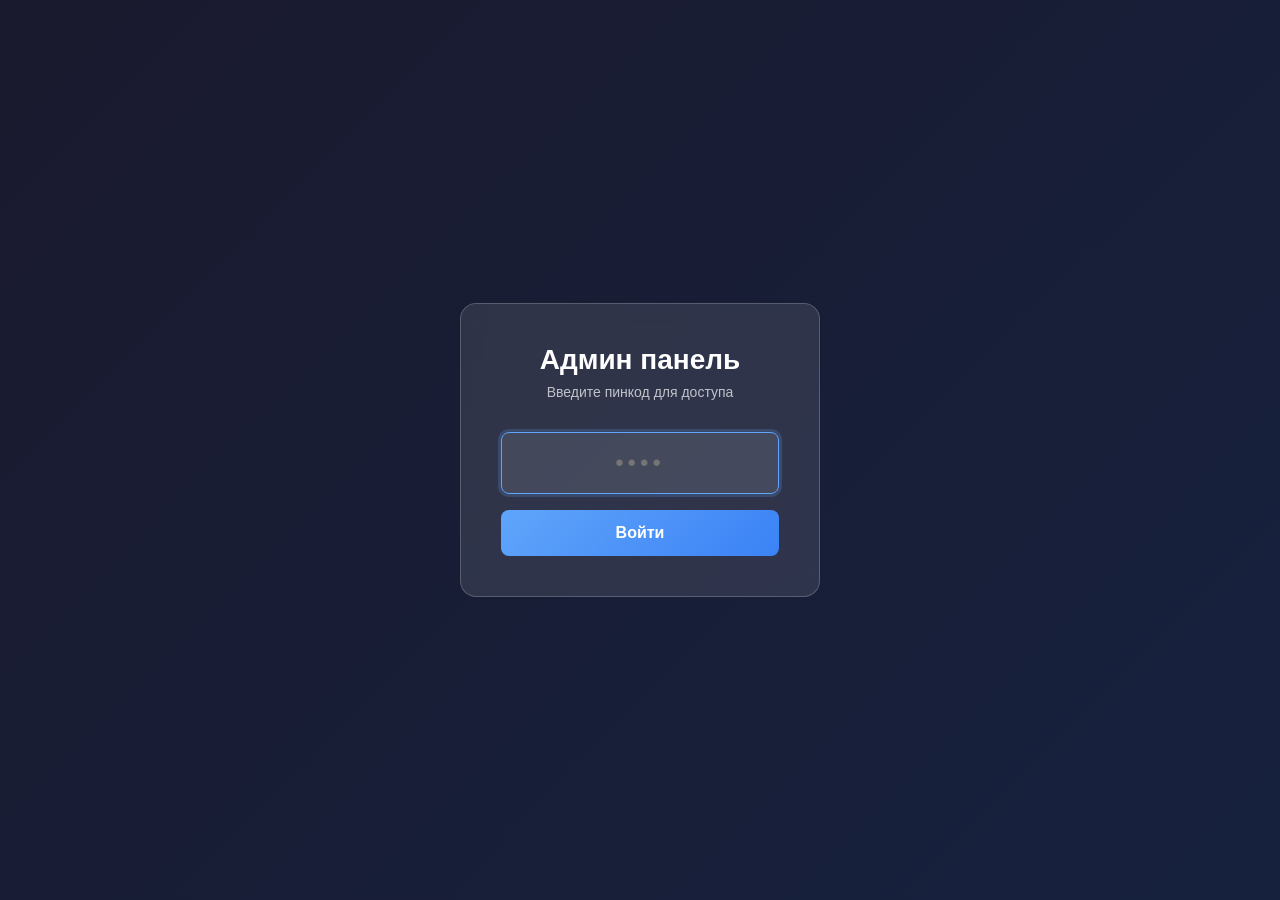
<file: templates/admin_pin.html>
<!DOCTYPE html>
<html lang="ru">
<head>
    <meta charset="UTF-8">
    <meta name="viewport" content="width=device-width, initial-scale=1.0">
    <title>Ввод пинкода - Админ панель</title>
    <link rel="stylesheet" href="/static/css/style.css">
    <link rel="icon" type="image/svg+xml" href="/static/favicon.svg">
</head>
<body>
    <div class="pin-container">
        <div class="pin-card">
            <h1>Админ панель</h1>
            <p class="pin-subtitle">Введите пинкод для доступа</p>
            
            <div class="pin-input-group">
                <input
                    type="password"
                    id="pinInput"
                    class="pin-input"
                    maxlength="16"
                    placeholder="••••"
                    autocomplete="off"
                >
                <button id="submitPin" class="btn-primary">Войти</button>
            </div>
            
            <div id="error" class="error-message"></div>
        </div>
    </div>

    <script>
        const pinInput = document.getElementById('pinInput');
        const submitBtn = document.getElementById('submitPin');
        const errorDiv = document.getElementById('error');

        function showError(message) {
            errorDiv.textContent = message;
            errorDiv.style.display = 'block';
            setTimeout(() => {
                errorDiv.style.display = 'none';
            }, 3000);
        }

        async function submitPin() {
            const pin = pinInput.value.trim();
            if (!pin) {
                showError('Введите пинкод');
                return;
            }

            submitBtn.disabled = true;
            submitBtn.textContent = 'Проверка...';

            try {
                const response = await fetch('/admin/pin', {
                    method: 'POST',
                    headers: {
                        'Content-Type': 'application/json'
                    },
                    body: JSON.stringify({ pin })
                });

                const data = await response.json();

                if (data.success) {
                    window.location.href = '/admin';
                } else {
                    showError(data.error || 'Неверный пинкод');
                    pinInput.value = '';
                    pinInput.focus();
                }
            } catch (e) {
                showError('Ошибка при проверке пинкода');
            } finally {
                submitBtn.disabled = false;
                submitBtn.textContent = 'Войти';
            }
        }

        submitBtn.addEventListener('click', submitPin);
        pinInput.addEventListener('keypress', (e) => {
            if (e.key === 'Enter') {
                submitPin();
            }
        });

        pinInput.focus();
    </script>

    <style>
        * {
            margin: 0;
            padding: 0;
            box-sizing: border-box;
        }

        body {
            font-family: -apple-system, BlinkMacSystemFont, 'Segoe UI', Roboto, sans-serif;
            background: linear-gradient(135deg, #1a1a2e 0%, #16213e 100%);
            color: #fff;
            min-height: 100vh;
            display: flex;
            align-items: center;
            justify-content: center;
        }

        .pin-container {
            width: 100%;
            max-width: 400px;
            padding: 20px;
        }

        .pin-card {
            background: rgba(255, 255, 255, 0.1);
            backdrop-filter: blur(10px);
            border: 1px solid rgba(255, 255, 255, 0.2);
            border-radius: 16px;
            padding: 40px;
            text-align: center;
        }

        .pin-card h1 {
            font-size: 28px;
            font-weight: 700;
            margin-bottom: 8px;
        }

        .pin-subtitle {
            color: rgba(255, 255, 255, 0.7);
            font-size: 14px;
            margin-bottom: 32px;
        }

        .pin-input-group {
            display: flex;
            flex-direction: column;
            gap: 16px;
        }

        .pin-input {
            width: 100%;
            padding: 16px;
            background: rgba(255, 255, 255, 0.1);
            border: 1px solid rgba(255, 255, 255, 0.2);
            border-radius: 8px;
            color: #fff;
            font-size: 24px;
            text-align: center;
            letter-spacing: 8px;
            outline: none;
            transition: all 0.3s;
        }

        .pin-input:focus {
            border-color: #60a5fa;
            box-shadow: 0 0 0 3px rgba(96, 165, 250, 0.2);
        }

        .pin-input::placeholder {
            letter-spacing: 4px;
        }

        .btn-primary {
            padding: 14px 24px;
            background: linear-gradient(135deg, #60a5fa 0%, #3b82f6 100%);
            border: none;
            color: #fff;
            border-radius: 8px;
            font-size: 16px;
            font-weight: 600;
            cursor: pointer;
            transition: all 0.3s;
        }

        .btn-primary:hover:not(:disabled) {
            transform: translateY(-2px);
            box-shadow: 0 8px 20px rgba(96, 165, 250, 0.3);
        }

        .btn-primary:disabled {
            opacity: 0.6;
            cursor: not-allowed;
        }

        .error-message {
            display: none;
            margin-top: 16px;
            padding: 12px;
            background: rgba(239, 68, 68, 0.2);
            border: 1px solid rgba(239, 68, 68, 0.3);
            border-radius: 8px;
            color: #fca5a5;
            font-size: 14px;
        }
    </style>
</body>
</html>
</file>
<file: static/css/style.css>
:root {
  --bg:          #181614;
  --bg2:         #1e1c1a;
  --bg3:         #252220;
  --bg4:         #2c2926;
  --bg5:         #333027;

  --border:      rgba(255,255,255,.08);
  --border2:     rgba(255,255,255,.12);

  --text:        #e2dcd6;
  --text2:       #9e968e;
  --text3:       #5c5650;

  --accent:      #c97a5a;
  --accent-h:    #b56949;
  --accent-dim:  rgba(201,122,90,.14);
  --accent-dim2: rgba(201,122,90,.07);

  --radius:      12px;
  --radius-lg:   14px;
  --radius-xl:   16px;
  --radius-pill: 999px;

  --shadow:      0 16px 44px rgba(0,0,0,.45);

  --glass-blur:      16px;
  --glass-blur-sm:   8px;
  --glass-border:    rgba(255,255,255,.08);
  --glass-specular:  linear-gradient(135deg, rgba(255,255,255,.1) 0%, transparent 50%);

  --c-glass: #bbbbbc;
  --c-light: #fff;
  --c-dark: #000;
  --c-content: #e1e1e1;
  --c-action: #c97a5a;
  --c-bg: #181614;
  --glass-reflex-dark: 2;
  --glass-reflex-light: 0.3;
  --saturation: 150%;

  --font:  'Inter', 'Geist', -apple-system, BlinkMacSystemFont, 'Segoe UI', Roboto, sans-serif;
  --font-serif: 'Source Serif 4', Georgia, 'Times New Roman', serif;
  --mono:  'JetBrains Mono', 'Fira Code', 'Cascadia Code', 'SF Mono', 'Courier New', monospace;
}

[data-theme="dim"] {
  --bg:          #141e2b;
  --bg2:         #192334;
  --bg3:         #1f2c3e;
  --bg4:         #263547;
  --bg5:         #2d3e52;
  --border:      #253042;
  --border2:     #2e3d54;
  --text:        #d5dbe2;
  --text2:       #7b8fa3;
  --text3:       #445566;
  --accent:      #f060a8;
  --accent-h:    #d44090;
  --accent-dim:  rgba(240,96,168,.14);
  --accent-dim2: rgba(240,96,168,.07);

  --c-glass: hsl(335 250% 74% / 1);
  --c-light: #99deff;
  --c-dark: #20001b;
  --c-content: #d5dbe2;
  --c-action: #f060a8;
  --c-bg: #141e2b;
  --glass-reflex-dark: 2;
  --glass-reflex-light: 0.7;
}


@keyframes fadeIn    { from { opacity: 0 }           to { opacity: 1 } }
@keyframes slideUp   { from { opacity: 0; transform: translateY(14px) } to { opacity: 1; transform: none } }
@keyframes slideDown { from { opacity: 0; transform: translateY(-10px) } to { opacity: 1; transform: none } }
@keyframes slideIn   { from { opacity: 0; transform: translateX(-10px) } to { opacity: 1; transform: none } }
@keyframes scaleIn   { from { opacity: 0; transform: scale(0.96) } to { opacity: 1; transform: scale(1) } }
@keyframes dropPop   { from { opacity: 0; transform: translateY(6px) scale(0.97) } to { opacity: 1; transform: none } }
@keyframes pulse     { 0%,100% { opacity: 1 } 50% { opacity: .5 } }
@keyframes spin      { to { transform: rotate(360deg) } }
@keyframes shimmer   { 0% { background-position: -200% 0 } 100% { background-position: 200% 0 } }
@keyframes bounce    { 0%,100% { transform: translateY(0) } 50% { transform: translateY(-5px) } }
@keyframes glow      { 0%,100% { box-shadow: 0 0 5px rgba(201,122,90,.3) } 50% { box-shadow: 0 0 18px rgba(201,122,90,.55) } }
@keyframes orbPulse  { 0%,100% { transform: scale(.7); opacity: .4 } 50% { transform: scale(1.15); opacity: 1 } }
@keyframes textFade  { 0%,100% { opacity: .5 } 50% { opacity: 1 } }
@keyframes cursorBlink { 0%,100% { opacity: 1 } 50% { opacity: 0 } }
@keyframes fadeInUp  { from { opacity: 0; transform: translateY(6px) } to { opacity: 1; transform: none } }
@keyframes brainPulse { 0%,100% { opacity: .6; transform: scale(1) } 50% { opacity: 1; transform: scale(1.12) } }
@keyframes progressSlide { 0%{background-position:-100% 0} 100%{background-position:200% 0} }


.drawer {
  position: fixed; inset: 0 auto 0 var(--nav-w);
  width: 256px;
  background: #1a1a1a;
  border-right: 1px solid var(--border);
  display: flex; flex-direction: column;
  z-index: 200;
  transform: translateX(-100%);
  transition: transform .2s cubic-bezier(.4,0,.2,1);
}
.drawer.open { transform: translateX(0); }

.drawer-head {
  display: grid;
  grid-template-columns: 1fr auto auto;
  align-items: center; gap: 6px;
  padding: 14px 12px 10px;
  border-bottom: 1px solid var(--border);
}
.drawer-title { font: 500 13px var(--font); color: var(--text2); }
.drawer-search {
  grid-column: 1 / -1;
  padding: 7px 10px;
  background: var(--bg3); border: 1px solid var(--border2);
  border-radius: 8px; color: var(--text);
  font: 12.5px var(--font); outline: none; resize: none;
  transition: border-color .15s;
}
.drawer-search::placeholder { color: var(--text3); }
.drawer-search:focus { border-color: var(--accent); }
.drawer-close {
  grid-row: 1; grid-column: 3;
  background: none; border: none;
  color: var(--text3); cursor: pointer;
  border-radius: 6px; padding: 4px;
  display: flex; align-items: center;
  transition: color .12s, background .12s;
}
.drawer-close:hover { color: var(--text); background: var(--bg4); }

.chats-list {
  flex: 1; overflow-y: auto; padding: 6px;
  scrollbar-width: thin; scrollbar-color: rgba(255,255,255,.06) transparent;
}
.chats-list::-webkit-scrollbar { width: 3px; }
.chats-list::-webkit-scrollbar-thumb { background: rgba(255,255,255,.07); border-radius: 3px; }

.group-lbl {
  font: 500 10px var(--font);
  color: var(--text3); text-transform: uppercase; letter-spacing: .6px;
  padding: 10px 7px 3px;
}

.ci {
  display: flex; align-items: center; gap: 7px;
  padding: 7px 8px; border-radius: 8px;
  cursor: pointer; color: var(--text2);
  transition: background .15s, color .15s, transform .15s;
  position: relative;
}
.ci:hover { background: var(--bg4); color: var(--text); transform: translateX(2px); }
.ci.active {
  background: var(--bg3); color: var(--text);
}
.ci-ico    { flex-shrink: 0; opacity: .4; }
.ci-link   { flex: 1; text-decoration: none; color: inherit; display: block; cursor: pointer; }
.ci-name   { font-size: 12.5px; white-space: nowrap; overflow: hidden; text-overflow: ellipsis; display: block; }
.ci-dots {
  opacity: 0; background: none; border: none;
  color: var(--text3); cursor: pointer;
  padding: 2px 3px; border-radius: 5px; flex-shrink: 0;
  display: flex; align-items: center;
  transition: opacity .1s, color .1s;
}
.ci:hover .ci-dots { opacity: 1; }
.ci-dots:hover { color: var(--text); background: var(--bg4); }


.main {
  display: flex; flex-direction: column;
  transition: left .2s cubic-bezier(.4,0,.2,1);
  overflow: hidden;
  position: relative;
}
.main.shifted { margin-left: calc(var(--nav-w) + 256px); }


.welcome {
  display: none; flex-direction: column; align-items: center; justify-content: flex-end;
  flex: 1;
  padding: 40px 20px 40px;
  min-height: 100%;
  position: relative;
}


.input-card {
  position: relative; isolation: isolate;
  border-radius: var(--radius-xl);
  background: rgba(255,255,255,.055);
  border: 1px solid rgba(255,255,255,.10);
  backdrop-filter: blur(20px) saturate(140%);
  -webkit-backdrop-filter: blur(20px) saturate(140%);
  box-shadow: 0 4px 24px rgba(0,0,0,.25), inset 0 1px 0 rgba(255,255,255,.08);
  transition: box-shadow .2s, border-color .2s;
  overflow: hidden;
}
.input-card::before {
  content: ''; position: absolute; inset: 0;
  background: var(--glass-specular);
  border-radius: inherit; pointer-events: none; z-index: 0;
}
.input-card > * { position: relative; z-index: 1; }
.input-card:focus-within {
  border-color: rgba(255,255,255,.18);
  box-shadow: 0 6px 28px rgba(0,0,0,.3), 0 0 0 1px rgba(201,122,90,.2), inset 0 1px 0 rgba(255,255,255,.10);
}

[data-theme="light"] .input-card {
  background: rgba(255,255,255,.55);
  border-color: rgba(255,255,255,.8);
  box-shadow: 0 4px 20px rgba(0,0,0,.09), inset 0 1px 0 rgba(255,255,255,.9);
}
[data-theme="light"] .input-card:focus-within {
  box-shadow: 0 6px 28px rgba(0,0,0,.10), 0 0 0 1.5px rgba(201,122,90,.22), inset 0 1px 0 rgba(255,255,255,.95);
}


.bottom-bar {
  display: none;
  position: sticky;
  bottom: 0;
  width: 100%;
  padding: 8px 20px 16px;
  flex-shrink: 0;
  background: #1a1a1a;
  z-index: 10;
}
.bottom-bar .input-card { max-width: 720px; margin: 0 auto; }
.disclaimer { text-align: center; font-size: 11px; color: var(--text3); margin-top: 6px; }
.disclaimer strong { color: var(--accent); font-weight: 500; }

.code-wrap { margin: 10px 0; border-radius: var(--radius); overflow: hidden; border: 1px solid #2d2d2d; max-width: 100%; width: 100%; height: auto; min-height: auto; transition: height 0.15s ease; }
.code-bar { display: flex; align-items: center; justify-content: space-between; padding: 7px 12px; background: #1e2127; }
.code-lang { font: 11px var(--mono); color: #e5c07b; }
.copy-btn {
  display: flex; align-items: center; gap: 4px;
  padding: 3px 8px; border: none; border-radius: 5px;
  background: rgba(255,255,255,.07); color: #6b7280;
  font: 11px var(--font); cursor: pointer;
  transition: background .1s, color .1s;
}
.copy-btn:hover  { background: rgba(255,255,255,.13); color: #e0e0e0; }
.copy-btn.copied { color: #98c379; }
.code-wrap pre { margin: 0 !important; border-radius: 0 !important; width: 100%; max-width: 100%; overflow-x: auto; white-space: pre; height: auto; min-height: auto; max-height: none; transition: height 0.15s ease; }
.code-wrap pre::-webkit-scrollbar { height: 6px; }
.code-wrap pre::-webkit-scrollbar-track { background: #1e2127; }
.code-wrap pre::-webkit-scrollbar-thumb { background: #4a4a4a; border-radius: 3px; }
.code-wrap pre::-webkit-scrollbar-thumb:hover { background: #5a5a5a; }
.code-wrap pre code { font-size: 13px !important; line-height: 1.6 !important; width: 100%; max-width: 100%; overflow-x: auto; white-space: pre; display: block; height: auto; min-height: auto; }
.code-body { display: flex; flex-direction: column; height: auto; min-height: auto; white-space: pre; }
.code-body > span { display: block; line-height: 1.65; white-space: pre; }

.thinking-anim {
  display: flex; align-items: center; gap: 10px;
  padding: 2px 0; animation: fadeInUp .3s ease both;
}
.thinking-orbs { display: flex; align-items: center; gap: 5px; }
.orb {
  display: block; width: 7px; height: 7px;
  border-radius: 50%; background: var(--accent);
  animation: orbPulse 1.5s ease-in-out infinite;
}
.orb:nth-child(1) { animation-delay: 0s; }
.orb:nth-child(2) { animation-delay: .2s; background: rgba(201,122,90,.65); }
.orb:nth-child(3) { animation-delay: .4s; background: rgba(201,122,90,.35); }
.thinking-label { font-size: 13px; color: var(--text3); animation: textFade 1.8s ease-in-out infinite; }

.stream-cursor {
  display: inline-block; width: 2px; height: 1.1em;
  background: var(--accent); margin-left: 2px;
  vertical-align: text-bottom; border-radius: 1px;
  animation: cursorBlink .55s step-end infinite; flex-shrink: 0;
}

.thinking { display: flex; align-items: center; gap: 8px; color: var(--text3); font-size: 13px; margin-top: 4px; }
.dots { display: flex; gap: 4px; align-items: center; }
.dots span { width: 6px; height: 6px; background: var(--accent); border-radius: 50%; animation: orbPulse 1.3s ease-in-out infinite; }
.dots span:nth-child(2) { animation-delay: .2s; }
.dots span:nth-child(3) { animation-delay: .4s; }

.reasoning-section {
  margin-bottom: 14px;
}
.reasoning-header { display: flex; align-items: center; gap: 8px; padding: 9px 12px; user-select: none; }
.reasoning-brain-icon { width: 16px; height: 16px; color: #3b82f6; flex-shrink: 0; }
.reasoning-brain-icon.pulse { animation: brainPulse 1.5s ease-in-out infinite; }
.reasoning-label { font-size: 12.5px; font-weight: 500; color: #3b82f6; flex: 1; }
.reasoning-section[data-finalized="1"] .reasoning-header { cursor: pointer; }
.reasoning-section[data-finalized="1"] .reasoning-label { color: var(--text3); }
.reasoning-body { padding: 0 12px 12px; }


.ctx {
  display: none; position: fixed;
  background: var(--bg2); border: 1px solid var(--border2);
  border-radius: var(--radius); box-shadow: var(--shadow);
  z-index: 500; min-width: 158px; overflow: hidden;
  backdrop-filter: blur(var(--glass-blur)) saturate(150%);
  -webkit-backdrop-filter: blur(var(--glass-blur)) saturate(150%);
}
.ctx.open { display: block; animation: scaleIn .15s ease; }
.ctx button {
  display: flex; align-items: center; gap: 8px;
  width: 100%; padding: 9px 13px;
  background: none; border: none; cursor: pointer;
  font: 13px var(--font); color: var(--text); text-align: left;
  transition: background .1s;
}
.ctx button:hover { background: var(--bg4); }
.ctx button.d { color: #f87171; }
.ctx button.d:hover { background: rgba(248,113,113,.08); }


.modal-bg {
  display: none; position: fixed; inset: 0;
  background: rgba(0,0,0,.55); z-index: 1000;
  align-items: center; justify-content: center;
  backdrop-filter: blur(6px); -webkit-backdrop-filter: blur(6px);
}
.modal-bg.open { display: flex; animation: fadeIn .2s ease; }
.modal-bg.open .modal { animation: scaleIn .2s ease; }

.modal {
  background: var(--bg2); border: 1px solid var(--border2);
  border-radius: var(--radius-lg);
  width: 470px; max-width: 92vw; max-height: 86vh;
  display: flex; flex-direction: column;
  box-shadow: var(--shadow); overflow: hidden;
  backdrop-filter: blur(var(--glass-blur)) saturate(140%);
  -webkit-backdrop-filter: blur(var(--glass-blur)) saturate(140%);
}
.modal-head {
  display: flex; align-items: center; justify-content: space-between;
  padding: 17px 20px; border-bottom: 1px solid var(--border);
  font: 500 15px var(--font); color: var(--text); flex-shrink: 0;
}
.modal-close {
  background: none; border: none; color: var(--text3);
  cursor: pointer; border-radius: 7px; padding: 4px;
  display: flex; align-items: center;
  transition: color .1s, background .1s;
}
.modal-close:hover { color: var(--text); background: var(--bg4); }
.modal-body { flex: 1; overflow-y: auto; padding: 18px 20px; }
.modal-foot { padding: 12px 20px; border-top: 1px solid var(--border); display: flex; justify-content: flex-end; gap: 8px; }
.modal-desc { font-size: 13px; color: var(--text2); margin-bottom: 14px; }

.mblock { margin-bottom: 22px; }
.mlabel { font: 500 10.5px var(--font); text-transform: uppercase; letter-spacing: .55px; color: var(--text3); margin-bottom: 10px; }
.mrow { margin-bottom: 10px; }
.mrow label { display: block; font-size: 12px; color: var(--text2); margin-bottom: 5px; }
.mrow input, .msel {
  width: 100%; padding: 8px 11px;
  background: var(--bg3); border: 1px solid var(--border2);
  border-radius: var(--radius); color: var(--text);
  font: 13px var(--font); outline: none;
  transition: border-color .15s;
}
.mrow input:focus, .msel:focus { border-color: var(--accent); }
.msel { cursor: pointer; }
.mbtn {
  padding: 8px 18px; border-radius: var(--radius);
  font: 500 13px var(--font); cursor: pointer;
  transition: all .15s;
}
.mbtn-pri { background: var(--accent); color: #fff; border: none; }
.mbtn-pri:hover { background: var(--accent-h); }
.mbtn-sec { background: none; border: 1px solid var(--border2); color: var(--text2); }
.mbtn-sec:hover { background: var(--bg4); color: var(--text); }
.mbtn-del { background: none; border: 1px solid #f87171; color: #f87171; }
.mbtn-del:hover { background: rgba(248,113,113,.10); }


.model-pick { position: relative; z-index: 150; }
.model-pick-btn {
  display: flex; align-items: center; gap: 4px;
  padding: 5px 10px;
  border: none; background: none;
  color: var(--text2); font: 12.5px var(--font);
  cursor: pointer; border-radius: var(--radius-pill);
  transition: background .12s, color .12s;
}
.model-pick-btn:hover { background: var(--bg4); color: var(--text); }

.model-drop {
  display: none; position: fixed;
  min-width: 210px;
  background: var(--bg2); border: 1px solid var(--border2);
  border-radius: var(--radius-lg);
  box-shadow: 0 8px 32px rgba(0,0,0,.45);
  z-index: 9999; overflow: hidden; padding: 4px;
  backdrop-filter: blur(var(--glass-blur)) saturate(160%);
  -webkit-backdrop-filter: blur(var(--glass-blur)) saturate(160%);
}
.model-drop.open { display: block; animation: dropPop .15s ease both; }

.model-drop-item {
  display: flex; align-items: center; justify-content: space-between;
  width: 100%; padding: 10px 14px;
  background: none; border: none; cursor: pointer;
  font-family: var(--font); text-align: left;
  transition: background .12s, padding-left .12s;
  border-radius: 7px;
}
.model-drop-item:hover { background: var(--bg4); padding-left: 18px; }
.model-drop-item.active { background: var(--accent-dim2); border-left: 3px solid var(--accent); }
.mdi-n   { font: 500 13px var(--font); color: var(--text); }
.mdi-tag {
  font-size: 10.5px; color: var(--accent);
  background: var(--accent-dim2); border: 1px solid var(--accent-dim);
  padding: 1px 7px; border-radius: var(--radius-pill);
}


.search-badge {
  display: inline-flex; align-items: center; gap: 6px;
  padding: 6px 12px; margin-bottom: 8px;
  background: var(--accent-dim); border: 1px solid var(--accent);
  border-radius: var(--radius-pill); color: var(--accent);
  font-size: 12px; font-weight: 500; transition: opacity .3s;
}
.search-badge svg { animation: pulse 1.5s ease-in-out infinite; }


.modal-overlay {
  display: none;
  position: fixed; inset: 0;
  background: rgba(0,0,0,.62);
  backdrop-filter: blur(8px); -webkit-backdrop-filter: blur(8px);
  z-index: 2000;
  align-items: center; justify-content: center;
  padding: 20px;
}
.modal-overlay.open { display: flex; }
@keyframes modalIn { from { opacity:0; transform: scale(.93) translateY(14px) } to { opacity:1; transform: scale(1) translateY(0) } }
.modal-overlay.open .settings-modal,
.modal-overlay.open .modal-std { animation: modalIn .2s cubic-bezier(.34,1.3,.64,1) both; }

.settings-nav {
  width: 180px; min-width: 180px; flex-shrink: 0;
  background: var(--bg);
  border-right: 1px solid var(--border);
  padding: 14px 8px;
  display: flex; flex-direction: column; gap: 2px;
  overflow-y: auto;
}

.settings-nav-btn {
  display: flex; align-items: center; gap: 10px;
  width: 100%; padding: 9px 11px;
  background: transparent; border: none;
  border-radius: 8px;
  color: var(--text2);
  font: 13.5px var(--font);
  cursor: pointer; text-align: left; white-space: nowrap;
  transition: background .15s, color .15s;
  position: relative;
}
.settings-nav-btn:hover { background: var(--bg3); color: var(--text); }
.settings-nav-btn.active {
  background: var(--bg3); color: var(--text); font-weight: 500;
  box-shadow: inset 2px 0 0 var(--accent);
}
.settings-nav-btn svg { flex-shrink: 0; opacity: .65; }
.settings-nav-btn.active svg { opacity: 1; color: var(--accent); }
.settings-nav-btn:hover svg { opacity: .9; }

.settings-content {
  flex: 1; overflow-y: scroll;
  padding: 24px 28px;
  display: flex; flex-direction: column; gap: 0;
  background: var(--bg2);
  min-height: 0;
  max-height: 100%;
  scrollbar-width: thin;
  scrollbar-color: var(--bg4) var(--bg3);
}
.settings-content::-webkit-scrollbar { width: 16px; }
.settings-content::-webkit-scrollbar-track { background: var(--bg3); border-radius: 8px; }
.settings-content::-webkit-scrollbar-thumb { background: var(--bg4); border-radius: 8px; border: 2px solid var(--bg3); }
.settings-content::-webkit-scrollbar-thumb:hover { background: var(--accent); }

.settings-section-title {
  font-size: 18px; font-weight: 600;
  color: var(--text); letter-spacing: -.3px;
  margin-bottom: 20px;
}

.settings-input {
  background: var(--bg3);
  border: 1px solid var(--border);
  border-radius: 8px;
  padding: 8px 12px;
  color: var(--text); font: 13.5px var(--font);
  outline: none; width: 200px;
  transition: border-color .15s, box-shadow .15s;
}
.settings-input:focus {
  border-color: var(--accent);
  box-shadow: 0 0 0 3px var(--accent-dim);
}
.settings-input::placeholder { color: var(--text3); }
.settings-input[readonly] { opacity: .65; cursor: default; }

.settings-select {
  background: var(--bg3) !important;
  border: 1px solid var(--border) !important;
  border-radius: 10px !important;
  padding: 10px 14px !important;
  color: var(--text) !important;
  font: 14px var(--font) !important;
  outline: none !important;
  width: 100% !important;
  cursor: pointer !important;
  transition: all .2s ease !important;
  appearance: none !important;
  background-image: url("data:image/svg+xml,%3Csvg width='12' height='12' viewBox='0 0 24 24' fill='none' stroke='currentColor' stroke-width='2'%3E%3Cpolyline points='6 9 12 15 18 9'/%3E%3C/svg%3E") !important;
  background-repeat: no-repeat !important;
  background-position: right 14px center !important;
  padding-right: 36px !important;
  box-shadow: 0 1px 3px rgba(0,0,0,.1) !important;
}
.settings-select:hover {
  border-color: var(--border2) !important;
  background: var(--bg4) !important;
  box-shadow: 0 2px 6px rgba(0,0,0,.15) !important;
  transform: translateY(-1px) !important;
}
.settings-select:focus {
  border-color: var(--accent) !important;
  box-shadow: 0 0 0 3px var(--accent-dim) !important;
}

.custom-select { position: relative; min-width: 170px; user-select: none; }
.custom-select-btn {
  display: flex; align-items: center; justify-content: space-between; gap: 8px;
  padding: 10px 14px;
  background: var(--bg3); border: 1px solid var(--border);
  border-radius: 10px; color: var(--text);
  font: 14px var(--font); cursor: pointer;
  transition: all .2s ease; white-space: nowrap; width: 100%;
  box-shadow: 0 1px 3px rgba(0,0,0,.1);
}
.custom-select-btn:hover {
  border-color: var(--border2);
  background: var(--bg4);
  box-shadow: 0 2px 6px rgba(0,0,0,.15);
  transform: translateY(-1px);
}
.custom-select-btn.open {
  border-color: var(--accent);
  background: var(--bg3);
  box-shadow: 0 0 0 3px var(--accent-dim);
}
.custom-select-btn svg {
  flex-shrink: 0;
  color: var(--text3);
  transition: transform .2s ease;
  width: 14px;
  height: 14px;
}
.custom-select-btn.open svg { transform: rotate(180deg); }
.custom-select-drop {
  display: none;
  position: absolute;
  top: calc(100% + 8px);
  right: 0;
  min-width: 100%;
  background: var(--bg2);
  border: 1px solid var(--border2);
  border-radius: 12px;
  box-shadow: 0 12px 40px rgba(0,0,0,.5);
  z-index: 600;
  padding: 6px;
  animation: dropPop .2s cubic-bezier(.16,1,.3,1) both;
  backdrop-filter: blur(20px) saturate(180%);
  -webkit-backdrop-filter: blur(20px) saturate(180%);
}
.custom-select-drop.open { display: block; }
.custom-select-option {
  display: flex;
  align-items: center;
  justify-content: space-between;
  padding: 10px 12px;
  border-radius: 8px;
  cursor: pointer;
  font: 14px var(--font);
  color: var(--text2);
  transition: all .15s ease;
  gap: 8px;
}
.custom-select-option:hover {
  background: var(--bg3);
  color: var(--text);
  transform: translateX(2px);
}
.custom-select-option.selected {
  color: var(--text);
  background: var(--accent-dim);
  font-weight: 500;
}
.custom-select-option .check {
  color: var(--accent);
  flex-shrink: 0;
  width: 16px;
  height: 16px;
}

.toggle-wrap { display: flex; align-items: center; cursor: pointer; }
.toggle-wrap input { display: none; }
.toggle {
  width: 42px; height: 24px; background: var(--bg4);
  border-radius: 99px; position: relative;
  border: 1px solid var(--border2);
  transition: background .2s, border-color .2s;
}
.toggle::after {
  content: ''; position: absolute;
  top: 3px; left: 3px; width: 16px; height: 16px;
  background: var(--text3); border-radius: 50%;
  transition: transform .2s, background .2s, opacity .2s;
  box-shadow: 0 1px 4px rgba(0,0,0,.3);
}
.toggle-wrap input:checked + .toggle { background: var(--accent); border-color: var(--accent-h); }
.toggle-wrap input:checked + .toggle::after { transform: translateX(18px); background: #fff; opacity: 1; }

.profile-card {
  display: flex; align-items: center; gap: 14px;
  padding: 16px; background: var(--bg3);
  border: 1px solid var(--border); border-radius: 12px;
  margin-bottom: 20px;
}
.profile-avatar-lg {
  width: 52px; height: 52px; border-radius: 50%;
  background: var(--accent-dim); border: 2px solid var(--accent);
  color: var(--accent); font: 700 20px var(--font);
  display: flex; align-items: center; justify-content: center;
  text-transform: uppercase; flex-shrink: 0;
}
.profile-name  { font: 600 16px var(--font); color: var(--text); }
.profile-email { font-size: 13px; color: var(--text3); margin-top: 2px; }

.theme-selector { display: flex; gap: 14px; flex-wrap: wrap; }
.theme-option {
  display: flex; flex-direction: column; align-items: center; gap: 8px;
  padding: 12px; background: transparent;
  border: 2px solid transparent; border-radius: 10px;
  cursor: pointer; transition: all .15s;
}
.theme-option:hover { background: var(--bg3); }
.theme-option.active { border-color: var(--accent); }
.theme-option span { font-size: 12px; color: var(--text2); transition: color .15s; }
.theme-option.active span { color: var(--accent); }
.theme-preview {
  width: 80px; height: 56px; border-radius: 8px;
  position: relative; overflow: hidden; border: 1px solid var(--border);
}
.tp-header  { position: absolute; top: 0; left: 0; right: 0; height: 12px; }
.tp-sidebar { position: absolute; top: 12px; left: 0; width: 20px; bottom: 0; }
.tp-main    { position: absolute; top: 12px; left: 20px; right: 0; bottom: 0; }
.theme-dark   { background: #1a1a1a; }
.theme-dark   .tp-header  { background: #252525; }
.theme-dark   .tp-sidebar { background: #202020; }
.theme-dark   .tp-main    { background: #1a1a1a; }
.theme-light  { background: #f9f9f9; }
.theme-light  .tp-header  { background: #fff; }
.theme-light  .tp-sidebar { background: #f0f0f0; }
.theme-light  .tp-main    { background: #f9f9f9; }
.theme-system { background: linear-gradient(135deg, #1a1a1a 50%, #f9f9f9 50%); }
.theme-system .tp-header  { background: linear-gradient(135deg, #252525 50%, #fff 50%); }
.theme-system .tp-sidebar { background: linear-gradient(135deg, #202020 50%, #f0f0f0 50%); }
.theme-system .tp-main    { background: linear-gradient(135deg, #1a1a1a 50%, #f9f9f9 50%); }

.settings-card {
  background: var(--bg3);
  border: 1px solid var(--border);
  border-radius: 12px;
  padding: 18px; margin-bottom: 12px;
  transition: border-color .15s;
}
.settings-card:hover { border-color: var(--border2); }
.settings-card label {
  display: block; font: 500 13px var(--font);
  color: var(--text2); margin-bottom: 8px;
  text-transform: uppercase; letter-spacing: .04em; font-size: 11.5px;
}
.settings-group { display: flex; flex-direction: column; gap: 6px; }

.sub-hero {
  background: linear-gradient(135deg, rgba(59,130,246,.1), rgba(59,130,246,.04));
  border: 1px solid rgba(59,130,246,.25); border-radius: 12px;
  padding: 20px; margin-bottom: 16px;
  display: flex; align-items: center; gap: 16px;
}
.sub-hero-icon {
  width: 44px; height: 44px; flex-shrink: 0;
  background: rgba(59,130,246,.15); border-radius: 10px;
  display: flex; align-items: center; justify-content: center; color: #3b82f6;
}
.sub-hero-text h3 { font: 600 15px var(--font); color: var(--text); margin-bottom: 4px; }
.sub-hero-text p  { font-size: 13px; color: var(--text3); line-height: 1.5; margin: 0; }
.sub-active-badge {
  display: inline-flex; align-items: center; gap: 6px;
  background: rgba(74,222,128,.1); border: 1px solid rgba(74,222,128,.25);
  color: #4ade80; font: 600 12px var(--font);
  padding: 3px 10px; border-radius: 99px; margin-bottom: 6px;
}
.sub-expires { font-size: 12px; color: var(--text3); }
.sub-features { display: flex; flex-direction: column; gap: 8px; margin-bottom: 20px; }
.sub-feature { display: flex; align-items: center; gap: 10px; font-size: 13.5px; color: var(--text2); }
.sub-feature svg { color: #4ade80; flex-shrink: 0; }
.sub-feature.locked { color: var(--text3); }
.sub-feature.locked svg { color: var(--text3); }

.sub-streak-block { margin: -4px 0 16px; padding: 0 2px; }
.sub-streak-bar { height: 6px; background: var(--bg4); border-radius: 4px; overflow: hidden; margin-bottom: 5px; }
.sub-streak-fill { height: 100%; background: linear-gradient(90deg, #3b82f6, #60a5fa); border-radius: 4px; transition: width .6s ease; }
.sub-streak-labels { display: flex; justify-content: space-between; }

.sub-usage {
  background: var(--bg3); border-radius: 10px;
  padding: 14px 16px; margin-bottom: 20px;
}
.sub-usage-row { display: flex; align-items: center; justify-content: space-between; margin-bottom: 8px; }
.sub-usage-label { font-size: 13px; color: var(--text2); }
.sub-usage-val   { font: 600 13px var(--font); color: var(--text); }
.sub-progress { height: 5px; background: var(--bg4); border-radius: 99px; overflow: hidden; }
.sub-progress-bar { height: 100%; border-radius: 99px; transition: width .4s ease; background: var(--accent); }
.sub-progress-bar.warn   { background: #f59e0b; }
.sub-progress-bar.danger { background: #ef4444; }

.sub-buy-btn {
  width: 100%; padding: 13px;
  background: linear-gradient(135deg, #3b82f6, #1d4ed8);
  color: #fff; border: none; border-radius: 10px;
  font: 600 14px var(--font); cursor: pointer;
  transition: all .2s; box-shadow: 0 4px 18px rgba(59,130,246,.3);
  letter-spacing: .1px;
}
.sub-buy-btn:hover { opacity: .9; transform: translateY(-1px); box-shadow: 0 7px 24px rgba(59,130,246,.42); }
.sub-buy-btn:disabled { opacity: .5; cursor: not-allowed; transform: none; }
.sub-note { font-size: 11.5px; color: var(--text3); text-align: center; margin-top: 10px; line-height: 1.5; }

.sub-status-msg { padding: 9px 12px; border-radius: 8px; font-size: 13px; margin-bottom: 12px; text-align: center; display: none; }
.sub-status-msg.pending { background: rgba(251,191,36,.08); border: 1px solid rgba(251,191,36,.2); color: #fbbf24; display: block; }
.sub-status-msg.paid    { background: rgba(74,222,128,.08);  border: 1px solid rgba(74,222,128,.2);  color: #4ade80; display: block; }
.sub-status-msg.error   { background: rgba(239,68,68,.08);   border: 1px solid rgba(239,68,68,.2);   color: #f87171; display: block; }

.sub-pay-link {
  display: block; width: 100%; padding: 13px;
  background: linear-gradient(135deg, #3b82f6, #1d4ed8);
  color: #fff; border-radius: 10px; text-align: center;
  text-decoration: none; font: 600 14px var(--font);
  box-shadow: 0 4px 18px rgba(59,130,246,.3);
  transition: all .2s; margin-bottom: 10px; letter-spacing: .1px;
}
.sub-pay-link:hover { opacity: .9; transform: translateY(-1px); }
.sub-check-btn {
  width: 100%; padding: 10px;
  background: var(--bg3); border: 1px solid var(--border2);
  border-radius: 9px; color: var(--text2);
  font: 500 13.5px var(--font); cursor: pointer;
  transition: all .15s;
}
.sub-check-btn:hover { background: var(--bg4); color: var(--text); }

.modal-close-btn {
  width: 28px; height: 28px; border: none; background: transparent;
  color: var(--text3); cursor: pointer; border-radius: 6px;
  display: flex; align-items: center; justify-content: center;
  transition: background .12s, color .12s;
}
.modal-close-btn:hover { background: var(--bg4); color: var(--text); }

body > .theme-switcher { display: none !important; }

.theme-switcher {
  position: relative; display: flex;
  align-items: center; justify-content: center;
  background-color: color-mix(in srgb, var(--c-glass) 28%, transparent);
  backdrop-filter: blur(8px) saturate(var(--saturation));
  -webkit-backdrop-filter: blur(8px) saturate(var(--saturation));
  border-radius: 99em;
  height: 36px; width: 196px;
  overflow: visible; box-sizing: border-box;
  box-shadow:
    inset 0 0 0 1px color-mix(in srgb, var(--c-light) calc(var(--glass-reflex-light) * 10%), transparent),
    0px 4px 12px color-mix(in srgb, var(--c-dark) 10%, transparent);
}
.theme-switcher input { display: none; }
.theme-switcher__option {
  --c: var(--c-content);
  display: flex; justify-content: center; align-items: center;
  padding: 0 12px; width: 50px; height: 100%;
  box-sizing: border-box; border-radius: 99em;
  opacity: 1; transition: color 160ms;
  cursor: pointer; font-size: 12px; font-weight: 500;
  color: var(--c-content);
}
.theme-switcher__option:hover { color: var(--c-action); }
.theme-switcher__option:has(input:checked) { cursor: auto; color: var(--c-content); }
.theme-switcher::after {
  content: ""; position: absolute;
  left: 4px; top: 4px;
  display: block; width: 60px; height: calc(100% - 8px);
  border-radius: 99em;
  background-color: color-mix(in srgb, var(--c-glass) 36%, transparent);
  z-index: -1;
  box-shadow:
    inset 0 0 0 1px color-mix(in srgb, var(--c-light) calc(var(--glass-reflex-light) * 10%), transparent),
    inset 2px 1px 0px -1px color-mix(in srgb, var(--c-light) calc(var(--glass-reflex-light) * 90%), transparent),
    inset -1.5px -1px 0px -1px color-mix(in srgb, var(--c-light) calc(var(--glass-reflex-light) * 80%), transparent),
    inset -2px -6px 1px -5px color-mix(in srgb, var(--c-light) calc(var(--glass-reflex-light) * 60%), transparent),
    inset -1px 2px 3px -1px color-mix(in srgb, var(--c-dark) calc(var(--glass-reflex-dark) * 20%), transparent),
    inset 0px -4px 1px -2px color-mix(in srgb, var(--c-dark) calc(var(--glass-reflex-dark) * 10%), transparent),
    0px 3px 6px 0px color-mix(in srgb, var(--c-dark) calc(var(--glass-reflex-dark) * 8%), transparent);
}
.theme-switcher:has(input[value="light"]:checked)::after  { translate: 0 0;    transition: translate .4s cubic-bezier(1,0,.4,1); }
.theme-switcher:has(input[value="dark"]:checked)::after   { translate: 66px 0; transition: translate .4s cubic-bezier(1,0,.4,1); }
.theme-switcher:has(input[value="dim"]:checked)::after    { translate: 132px 0; transition: translate .4s cubic-bezier(1,0,.4,1); }

.hljs { background: transparent !important; color: #c9d1d9; }
.hljs-keyword   { color: #ff7b72; }
.hljs-built_in  { color: #79c0ff; }
.hljs-string    { color: #a5d6ff; }
.hljs-number    { color: #f2cc60; }
.hljs-comment   { color: #484f58; font-style: italic; }
.hljs-operator  { color: #c9d1d9; }
.hljs-punctuation { color: #8b949e; }
.hljs-variable  { color: #ffa657; }
.hljs-class     { color: #ffa657; }
.hljs-function  { color: #d2a8ff; }
.hljs-decorator { color: #ffa657; }
.hljs-literal   { color: #79c0ff; }
.hljs-title     { color: #d2a8ff; }
.hljs-params    { color: #c9d1d9; }
.hljs-attr      { color: #79c0ff; }
.hljs-type      { color: #ffa657; }
.hljs-property  { color: #79c0ff; }

.ib-btn { color: var(--text3); border-color: var(--border2); background: var(--bg2); }
.ib-btn:hover { border-color: var(--accent); color: var(--accent); background: var(--accent-dim2); }
.ib-btn.active { border-color: var(--accent); color: var(--accent); background: var(--accent-dim2); }

[data-theme="light"] .icon-nav { background: var(--bg); border-right-color: var(--border); }
[data-theme="light"] .nav-btn { color: var(--text3); }
[data-theme="light"] .nav-btn:hover { background: var(--bg4); color: var(--text); }
[data-theme="light"] .nav-btn.active { background: var(--bg3); color: var(--text); }

[data-theme="light"] .drawer { background: var(--bg2); border-right-color: var(--border); }
[data-theme="light"] .drawer-search { background: var(--bg3); border-color: var(--border2); color: var(--text); }
[data-theme="light"] .ci { color: var(--text2); }
[data-theme="light"] .ci:hover { background: rgba(0,0,0,.05); color: var(--text); }
[data-theme="light"] .ci.active { background: rgba(0,0,0,.08); color: var(--text); }

[data-theme="light"] textarea { color: var(--text); }
[data-theme="light"] textarea::placeholder { color: var(--text3); }
[data-theme="light"] .ib-btn { color: var(--text3); border-color: var(--border2); background: var(--bg2); }
[data-theme="light"] .ib-btn:hover { border-color: var(--accent); color: var(--accent); background: var(--accent-dim2); }
[data-theme="light"] .ib-btn.active { border-color: var(--accent); color: var(--accent); background: var(--accent-dim2); }
[data-theme="light"] .send-btn:disabled { background: var(--bg4); color: var(--text3); }

[data-theme="light"] .atext { color: var(--text); }
[data-theme="light"] .atext :not(pre) > code { background: var(--bg3); border-color: var(--border2); color: #b85c38; }
[data-theme="light"] .atext th { background: var(--bg3); }
[data-theme="light"] .atext td { background: var(--bg2); }
[data-theme="light"] .atext tr:hover td { background: var(--bg3); }
[data-theme="light"] .atext th, [data-theme="light"] .atext td { border-color: var(--border2); }

[data-theme="light"] .code-wrap { border-color: #ddd; }
[data-theme="light"] .code-bar { background: #f0f0f0; }
[data-theme="light"] .code-lang { color: #888; }
[data-theme="light"] .copy-btn { background: rgba(0,0,0,.05); color: #666; }
[data-theme="light"] .copy-btn:hover { background: rgba(0,0,0,.10); color: #222; }
[data-theme="light"] .hljs { background: #f6f8fa !important; color: #24292f !important; }
[data-theme="light"] .hljs-keyword   { color: #cf222e; }
[data-theme="light"] .hljs-built_in  { color: #8250df; }
[data-theme="light"] .hljs-string    { color: #0a3069; }
[data-theme="light"] .hljs-number    { color: #0550ae; }
[data-theme="light"] .hljs-comment   { color: #6e7781; font-style: italic; }
[data-theme="light"] .hljs-function  { color: #8250df; }
[data-theme="light"] .hljs-title     { color: #8250df; }
[data-theme="light"] .hljs-variable  { color: #953800; }
[data-theme="light"] .hljs-attr      { color: #0550ae; }
[data-theme="light"] .hljs-class     { color: #953800; }
[data-theme="light"] .hljs-literal   { color: #0550ae; }
[data-theme="light"] .hljs-property  { color: #0550ae; }

[data-theme="light"] .ctx { background: var(--bg2); border-color: var(--border2); }
[data-theme="light"] .ctx button { color: var(--text); }
[data-theme="light"] .ctx button:hover { background: var(--bg3); }
[data-theme="light"] .user-menu { background: var(--bg2); border-color: var(--border2); }
[data-theme="light"] .model-drop { background: var(--bg2); border-color: var(--border2); }
[data-theme="light"] .model-drop-item:hover { background: var(--bg3); }
[data-theme="light"] .mdi-n { color: var(--text); }
[data-theme="light"] .model-pick-btn { color: var(--text2); }

[data-theme="light"] .chip { color: var(--text2); border-color: var(--border2); }
[data-theme="light"] .chip:hover { color: var(--accent); border-color: var(--accent); }
[data-theme="light"] .plan-badge { background: var(--bg3); border-color: var(--border2); color: var(--text2); }

[data-theme="light"] .settings-modal { background: var(--bg2); border-color: var(--border); }
[data-theme="light"] .settings-nav { background: var(--bg3); border-right-color: var(--border); }
[data-theme="light"] .settings-nav-btn { color: var(--text3); }
[data-theme="light"] .settings-nav-btn:hover { background: var(--bg4); color: var(--text2); }
[data-theme="light"] .settings-nav-btn.active { background: var(--bg4); color: var(--accent); box-shadow: inset 2px 0 0 var(--accent); }
[data-theme="light"] .settings-content { background: var(--bg2); }
[data-theme="light"] .settings-row { border-bottom-color: var(--border); }
[data-theme="light"] .settings-section-title { color: var(--text); }
[data-theme="light"] .settings-row-label { color: var(--text); }
[data-theme="light"] .settings-input,
[data-theme="light"] .settings-select { background: var(--bg3); border-color: var(--border); color: var(--text); }
[data-theme="light"] .settings-input:focus,
[data-theme="light"] .settings-select:focus { border-color: var(--accent); }
[data-theme="light"] .toggle-slider { background: var(--bg4); border-color: var(--border2); }
[data-theme="light"] .toggle-slider:before { background: var(--text3); }
[data-theme="light"] .toggle { background: var(--bg4); border-color: var(--border2); }
[data-theme="light"] .toggle::after { background: var(--text3); }
[data-theme="light"] .settings-btn { background: var(--bg3); border-color: var(--border2); color: var(--text2); }
[data-theme="light"] .settings-btn:hover { background: var(--bg4); color: var(--text); }
[data-theme="light"] .settings-card { background: var(--bg3); border-color: var(--border); }
[data-theme="light"] .settings-card:hover { border-color: var(--border2); }
[data-theme="light"] .settings-card label { color: var(--text2); }
[data-theme="light"] .sub-hero { background: rgba(59,130,246,.06); }
[data-theme="light"] .sub-usage { background: var(--bg3); }
[data-theme="light"] .profile-card { background: var(--bg3); border-color: var(--border); }
[data-theme="light"] .data-actions button { background: var(--bg3); border-color: var(--border); color: var(--text); }
[data-theme="light"] .data-actions button:hover { background: var(--bg4); border-color: var(--border2); }
[data-theme="light"] .custom-select-btn { background: var(--bg3); border-color: var(--border); color: var(--text); }
[data-theme="light"] .custom-select-btn:hover { background: var(--bg4); }
[data-theme="light"] .custom-select-drop { background: var(--bg2); border-color: var(--border2); }
[data-theme="light"] .custom-select-option:hover { background: var(--bg3); }
[data-theme="light"] .tone-pill { background: var(--bg3); border-color: var(--border); color: var(--text2); }
[data-theme="light"] .tone-pill:hover { border-color: var(--border2); color: var(--text); }

[data-theme="light"] .memory-toast, [data-theme="light"] .model-toast { background: var(--bg2); border-color: var(--accent); color: var(--text); }
[data-theme="light"] ::selection { background: var(--accent); color: #fff; }
[data-theme="light"] ::-webkit-scrollbar-thumb { background: rgba(0,0,0,.12); }
[data-theme="light"] ::-webkit-scrollbar-thumb:hover { background: var(--accent); }


html, body { 
  height: 100%; 
  overflow: hidden; 
  margin: 0; 
  padding: 0;
}

body {
  display: flex;
  background: #1a1a1a;
  color: var(--text);
}

.scroll-area {
  flex: 1 1 0 !important;
  overflow-y: auto !important;
  display: flex !important;
  flex-direction: column !important;
  background: transparent !important;
  width: 100% !important;
  max-width: 100% !important;
  margin: 0 !important;
  padding: 0 !important;
  scroll-behavior: smooth;
  -ms-overflow-style: none !important;
  scrollbar-width: none !important;
  position: relative !important;
}
.scroll-area::-webkit-scrollbar { display: none !important; }

.messages {
  max-width: 680px !important;
  width: 100% !important;
  margin: 0 auto !important;
  padding: 24px 20px 140px !important;
  display: flex !important;
  flex-direction: column !important;
  box-sizing: border-box !important;
  position: relative;
}

.topbar {
  display: flex;
  align-items: center;
  gap: 8px;
  padding: 10px 12px;
  flex-shrink: 0 !important;
  border-bottom: 1px solid var(--border);
  background: transparent !important;
  position: relative;
  z-index: 5;
}

.msg-actions {
  display: flex;
  align-items: center;
  gap: 6px;
  margin-top: 8px;
  opacity: 0;
  pointer-events: none;
  transition: opacity 0.2s ease;
}
.msg:hover .msg-actions {
  opacity: 1;
  pointer-events: auto;
}
.msg-action-btn {
  display: flex;
  align-items: center;
  justify-content: center;
  width: 28px;
  height: 28px;
  border: none;
  border-radius: 6px;
  background: var(--bg3);
  color: var(--text3);
  cursor: pointer;
  transition: all 0.15s ease;
  position: relative;
  overflow: hidden;
}
.msg-action-btn:hover {
  background: var(--bg4);
  color: var(--text);
  transform: scale(1.05);
}
.msg-action-btn:active,
.msg-action-btn.clicked {
  background: var(--accent-dim);
  color: var(--accent);
  transform: scale(0.95);
}
.msg-action-btn:active::before,
.msg-action-btn.clicked::before {
  content: '';
  position: absolute;
  top: 0;
  left: 0;
  right: 0;
  bottom: 0;
  background: linear-gradient(135deg, var(--accent) 0%, var(--accent-h) 100%);
  opacity: 0.2;
  animation: fillActionButton 0.3s ease-out;
  z-index: -1;
}
@keyframes fillActionButton {
  0% {
    transform: scale(0);
    opacity: 0;
  }
  50% {
    transform: scale(1.1);
    opacity: 0.6;
  }
  100% {
    transform: scale(1);
    opacity: 0.2;
  }
}

.graph-info {
  display: flex;
  flex-wrap: wrap;
  gap: 12px;
  padding: 10px 14px;
  background: var(--bg3);
  border-top: 1px solid var(--border);
  font-size: 12px;
}

.graph-info-item {
  display: flex;
  align-items: center;
  gap: 6px;
}

.graph-info-label {
  color: var(--text2);
  font-weight: 500;
}

.graph-info-value {
  color: var(--accent);
  font-weight: 600;
  font-family: var(--mono);
}

.voice-top-bar {
  width: 100%;
  display: flex; align-items: center; justify-content: space-between;
  margin-bottom: 2.5rem;
}

.voice-mode-label {
  font-size: 13px;
  font-weight: 500;
  color: var(--text3);
  letter-spacing: 0.06em;
  text-transform: uppercase;
}

.voice-icon-btn {
  width: 36px; height: 36px;
  border-radius: 50%;
  border: 0.5px solid var(--border-tertiary);
  background: var(--bg2);
  display: flex; align-items: center; justify-content: center;
  cursor: pointer;
  transition: all .2s ease;
}

.voice-icon-btn:hover {
  background: var(--bg3);
}

.voice-wave-bars {
  display: flex; align-items: center; gap: 4px;
  transition: all 0.5s cubic-bezier(0.4, 0, 0.2, 1);
}

.voice-bar {
  width: 4px;
  background: rgba(255,255,255,0.85);
  border-radius: 4px;
  animation: none;
  height: 20px;
  transition: height 0.3s ease, width 0.5s cubic-bezier(0.4, 0, 0.2, 1);
}

.voice-wave-bars.thinking {
  gap: 2px;
  transform: scale(0.8);
}

.voice-wave-bars.thinking .voice-bar {
  height: 8px;
  width: 3px;
  animation: pulseBar 1.5s ease-in-out infinite;
}

.voice-wave-bars.thinking .voice-bar:nth-child(1) { animation-delay: 0s; }
.voice-wave-bars.thinking .voice-bar:nth-child(2) { animation-delay: 0.1s; }
.voice-wave-bars.thinking .voice-bar:nth-child(3) { animation-delay: 0.2s; }
.voice-wave-bars.thinking .voice-bar:nth-child(4) { animation-delay: 0.3s; }
.voice-wave-bars.thinking .voice-bar:nth-child(5) { animation-delay: 0.4s; }
.voice-wave-bars.thinking .voice-bar:nth-child(6) { animation-delay: 0.5s; }
.voice-wave-bars.thinking .voice-bar:nth-child(7) { animation-delay: 0.6s; }

@keyframes pulseBar {
  0%, 100% { 
    height: 6px; 
    opacity: 0.4;
    background: rgba(255,255,255,0.6);
  }
  50% { 
    height: 12px; 
    opacity: 1;
    background: rgba(139,92,246,0.9);
  }
}

.voice-particles {
  position: absolute;
  inset: 0;
  border-radius: 50%;
  overflow: hidden;
  pointer-events: none;
  display: none;
}

.voice-orb.thinking .voice-particles {
  display: block;
}

.voice-particle {
  position: absolute;
  width: 3px;
  height: 3px;
  background: rgba(255,255,255,0.8);
  border-radius: 50%;
  animation: particleFloat 4s ease-in-out infinite;
}

.voice-particle:nth-child(1) { top: 20%; left: 30%; animation-delay: 0s; }
.voice-particle:nth-child(2) { top: 40%; left: 60%; animation-delay: 0.5s; }
.voice-particle:nth-child(3) { top: 60%; left: 40%; animation-delay: 1s; }
.voice-particle:nth-child(4) { top: 30%; left: 70%; animation-delay: 1.5s; }
.voice-particle:nth-child(5) { top: 70%; left: 20%; animation-delay: 2s; }
.voice-particle:nth-child(6) { top: 50%; left: 50%; animation-delay: 2.5s; }
.voice-particle:nth-child(7) { top: 25%; left: 50%; animation-delay: 3s; }
.voice-particle:nth-child(8) { top: 75%; left: 50%; animation-delay: 3.5s; }

@keyframes particleFloat {
  0%, 100% { 
    transform: translate(0, 0) scale(1);
    opacity: 0.3;
  }
  25% { 
    transform: translate(10px, -10px) scale(1.2);
    opacity: 0.8;
  }
  50% { 
    transform: translate(-5px, 5px) scale(0.8);
    opacity: 0.5;
  }
  75% { 
    transform: translate(-10px, -5px) scale(1.1);
    opacity: 0.7;
  }
}

.voice-transcript-area {
  width: 100%;
  background: var(--bg2);
  border: 0.5px solid var(--border-tertiary);
  border-radius: 12px;
  padding: 1rem 1.25rem;
  margin-bottom: 2rem;
  display: none;
}

.voice-transcript-area.active {
  display: block;
}

.voice-transcript-label {
  font-size: 11px;
  font-weight: 500;
  color: var(--text3);
  letter-spacing: 0.07em;
  text-transform: uppercase;
  margin-bottom: 8px;
}

.voice-transcript-text {
  font-size: 14px;
  color: var(--text);
  line-height: 1.6;
}
.voice-modal-overlay {
  display: none;
  position: fixed;
  inset: 0;
  background: #0a0a0f;
  z-index: 3000;
  align-items: center;
  justify-content: center;
  padding: 0;
}

.voice-modal-overlay.show {
  display: flex;
}

.voice-modal {
  background: #0a0a0f;
  border: none;
  border-radius: 0;
  width: 100%;
  height: 100%;
  max-width: 100%;
  max-height: 100%;
  padding: 48px 0 40px;
  display: flex;
  flex-direction: column;
  align-items: center;
  justify-content: space-between;
  position: relative;
}

.voice-top-bar {
  display: flex;
  align-items: center;
  justify-content: space-between;
  width: 100%;
  padding: 0 22px;
  z-index: 2;
  margin-top: 12px;
}

.voice-mode-label {
  font-size: 13px;
  color: rgba(255,255,255,0.45);
}

.voice-icon-btn {
  width: 30px;
  height: 30px;
  border-radius: 50%;
  background: rgba(255,255,255,0.07);
  border: 0.5px solid rgba(255,255,255,0.1);
  display: flex;
  align-items: center;
  justify-content: center;
  cursor: pointer;
}

.voice-icon-btn svg {
  width: 14px;
  height: 14px;
  opacity: 0.5;
}

.voice-orb-area {
  flex: 1;
  display: flex;
  align-items: center;
  justify-content: center;
  position: relative;
  width: 100%;
}

.voice-orb-rings {
  position: absolute;
  width: 240px;
  height: 240px;
}

.voice-ring {
  position: absolute;
  border-radius: 50%;
  border: 1px solid rgba(155,106,245,0.15);
  top: 50%;
  left: 50%;
  transform: translate(-50%,-50%);
}

.voice-ring-1 {
  width: 180px;
  height: 180px;
  animation: voiceRingPulse 2.4s ease-in-out infinite;
}

.voice-ring-2 {
  width: 220px;
  height: 220px;
  animation: voiceRingPulse 2.4s ease-in-out infinite 0.5s;
}

.voice-ring-3 {
  width: 240px;
  height: 240px;
  animation: voiceRingPulse 2.4s ease-in-out infinite 1s;
  border-color: rgba(155,106,245,0.07);
}

@keyframes voiceRingPulse {
  0%,100% {
    transform: translate(-50%,-50%) scale(1);
    opacity: 0.8;
  }
  50% {
    transform: translate(-50%,-50%) scale(1.06);
    opacity: 0.3;
  }
}

.voice-orb {
  width: 110px;
  height: 110px;
  border-radius: 50%;
  position: relative;
  z-index: 2;
  background: #0a0a0f;
  border: 1px solid rgba(155,106,245,0.3);
  display: flex;
  align-items: center;
  justify-content: center;
  cursor: pointer;
}

.voice-orb-inner {
  width: 80px;
  height: 80px;
  border-radius: 50%;
  background: rgba(155,106,245,0.12);
  display: flex;
  align-items: center;
  justify-content: center;
  animation: voiceOrbBreath 3s ease-in-out infinite;
}

@keyframes voiceOrbBreath {
  0%,100% {
    transform: scale(1);
  }
  50% {
    transform: scale(1.08);
  }
}

.voice-wave-bars {
  display: flex;
  align-items: center;
  gap: 3px;
  height: 32px;
}

.voice-bar {
  width: 3px;
  border-radius: 2px;
  background: rgba(155,106,245,0.9);
}

.voice-bar:nth-child(1) {
  animation: voiceBarWave 1.2s ease-in-out infinite 0s;
}

.voice-bar:nth-child(2) {
  animation: voiceBarWave 1.2s ease-in-out infinite 0.1s;
}

.voice-bar:nth-child(3) {
  animation: voiceBarWave 1.2s ease-in-out infinite 0.2s;
}

.voice-bar:nth-child(4) {
  animation: voiceBarWave 1.2s ease-in-out infinite 0.3s;
}

.voice-bar:nth-child(5) {
  animation: voiceBarWave 1.2s ease-in-out infinite 0.2s;
}

.voice-bar:nth-child(6) {
  animation: voiceBarWave 1.2s ease-in-out infinite 0.1s;
}

.voice-bar:nth-child(7) {
  animation: voiceBarWave 1.2s ease-in-out infinite 0s;
}

@keyframes voiceBarWave {
  0%,100% {
    height: 6px;
    opacity: 0.4;
  }
  50% {
    height: 26px;
    opacity: 1;
  }
}

.voice-transcript-area {
  width: 100%;
  padding: 0 28px;
  text-align: center;
  min-height: 72px;
  display: flex;
  flex-direction: column;
  gap: 8px;
  align-items: center;
  z-index: 2;
}

.voice-state-label {
  font-size: 11.5px;
  color: rgba(155,106,245,0.7);
  letter-spacing: 0.06em;
  animation: voiceStateFade 1.8s ease-in-out infinite;
}

@keyframes voiceStateFade {
  0%,100% {
    opacity: 0.5;
  }
  50% {
    opacity: 1;
  }
}

.voice-transcript-ai {
  font-size: 15px;
  line-height: 1.55;
  color: rgba(255,255,255,0.88);
  font-weight: 400;
}

.voice-transcript-user {
  font-size: 13px;
  color: rgba(255,255,255,0.35);
}

.voice-bottom-row {
  display: flex;
  align-items: center;
  justify-content: space-between;
  width: 100%;
  padding: 0 28px;
  z-index: 2;
}

.voice-ctrl-btn {
  width: 48px;
  height: 48px;
  border-radius: 50%;
  background: rgba(255,255,255,0.06);
  border: 0.5px solid rgba(255,255,255,0.1);
  display: flex;
  align-items: center;
  justify-content: center;
  cursor: pointer;
  transition: background 0.15s;
}

.voice-ctrl-btn:hover {
  background: rgba(255,255,255,0.1);
}

.voice-ctrl-btn.muted {
  background: rgba(220,60,60,0.18);
  border-color: rgba(220,60,60,0.35);
}

.voice-ctrl-btn svg {
  width: 18px;
  height: 18px;
  opacity: 0.55;
}

.voice-end-btn {
  width: 64px;
  height: 64px;
  border-radius: 50%;
  background: rgba(220,60,60,0.18);
  border: 0.5px solid rgba(220,60,60,0.35);
  display: flex;
  align-items: center;
  justify-content: center;
  cursor: pointer;
  transition: background 0.15s;
}

.voice-end-btn:hover {
  background: rgba(220,60,60,0.28);
}

.voice-end-btn svg {
  width: 22px;
  height: 22px;
  opacity: 0.8;
}

.voice-close-btn {
  position: absolute;
  top: 16px;
  right: 16px;
  width: 32px;
  height: 32px;
  border-radius: 50%;
  border: none;
  background: var(--bg3);
  color: var(--text3);
  cursor: pointer;
  display: flex;
  align-items: center;
  justify-content: center;
  transition: all 0.2s ease;
}

.voice-close-btn:hover {
  background: var(--bg4);
  color: var(--text);
}

.voice-orb-wrap {
  position: relative;
  width: 120px;
  height: 120px;
  display: flex;
  align-items: center;
  justify-content: center;
  margin-bottom: 1.5rem;
}

.voice-orb {
  width: 80px;
  height: 80px;
  border-radius: 50%;
  background: linear-gradient(135deg, var(--accent) 0%, var(--accent-h) 100%);
  display: flex;
  align-items: center;
  justify-content: center;
  cursor: pointer;
  position: relative;
  z-index: 2;
  transition: transform 0.3s ease, box-shadow 0.3s ease;
  box-shadow: 0 8px 32px rgba(201, 122, 90, 0.4);
}

.voice-orb:hover {
  transform: scale(1.05);
  box-shadow: 0 12px 40px rgba(201, 122, 90, 0.5);
}

.voice-orb:active {
  transform: scale(0.95);
}

.voice-ring {
  position: absolute;
  border-radius: 50%;
  border: 2px solid var(--accent);
  opacity: 0;
}

.voice-ring-1 { width: 100px; height: 100px; }
.voice-ring-2 { width: 110px; height: 110px; }
.voice-ring-3 { width: 120px; height: 120px; }

.voice-status-line {
  display: flex;
  align-items: center;
  gap: 8px;
  margin-bottom: 1.5rem;
}

.voice-status-dot {
  width: 8px;
  height: 8px;
  border-radius: 50%;
  background: var(--text3);
  transition: background 0.3s ease;
}

.voice-status-dot.recording {
  background: #ef4444;
  animation: pulse 1.5s ease-in-out infinite;
}

.voice-status-dot.thinking {
  background: #f59e0b;
  animation: pulse 1s ease-in-out infinite;
}

.voice-status-dot.speaking {
  background: #22c55e;
}

.voice-status-text {
  font-size: 14px;
  color: var(--text2);
  font-weight: 500;
}

@keyframes pulse {
  0%, 100% { opacity: 1; }
  50% { opacity: 0.5; }
}

/* ═══════════════════════════════════════════════════════════════
   MOBILE RESPONSIVE
   ═══════════════════════════════════════════════════════════════ */

@media (max-width: 768px) {
  .sidebar-overlay {
    display: block;
  }
  
  .sidebar-overlay.show {
    display: block;
  }
  
  .drawer {
    width: 100%;
    left: 0;
    right: 0;
    transform: translateX(-100%);
  }
  
  .drawer.open {
    transform: translateX(0);
  }
  
  .messages {
    max-width: 100% !important;
    padding: 16px 12px 120px !important;
  }
  
  .topbar {
    padding: 8px 10px;
    gap: 6px;
  }
  
  .model-card {
    display: none;
  }
  
  .topbar-center {
    display: flex !important;
    flex: 1;
    justify-content: center;
  }
  
  .topbar-hamburger {
    display: flex !important;
  }
  
  .topbar-newchat {
    display: flex !important;
  }
  
  .sidebar-icon-btn {
    width: 40px;
    height: 40px;
  }
  
  .bottom-bar {
    display: block;
    padding: 8px 12px 20px;
  }
  
  .input-card {
    border-radius: 12px;
  }
  
  textarea,
  input[type="text"] {
    font-size: 16px !important;
  }
  
  .input-box {
    border-radius: 12px;
  }
  
  .input-box textarea {
    min-height: 44px;
    max-height: 120px;
  }
  
  .msg {
    padding: 12px 0;
  }
  
  .msg-content {
    font-size: 15px;
    line-height: 1.6;
  }
  
  .msg.user .msg-content {
    margin-left: 0;
    margin-right: 0;
  }
  
  .msg.ai .msg-content {
    margin-left: 0;
    margin-right: 0;
  }
  
  .modal {
    width: 100%;
    max-width: 100%;
    max-height: 100vh;
    border-radius: 0;
  }
  
  .modal-body {
    padding: 16px;
  }
  
  .settings-modal {
    width: 100%;
    max-width: 100%;
    border-radius: 0;
  }
  
  .settings-nav {
    width: 100%;
    min-width: 100%;
    border-right: none;
    border-bottom: 1px solid var(--border);
    padding: 12px;
    flex-direction: row;
    overflow-x: auto;
  }
  
  .settings-nav-btn {
    white-space: nowrap;
    padding: 8px 12px;
    font-size: 12px;
  }
  
  .settings-content {
    padding: 16px;
  }
  
  .modal-head {
    padding: 14px 16px;
    font-size: 15px;
  }
  
  .modal-foot {
    padding: 12px 16px;
  }
  
  .modal-overlay {
    padding: 0;
  }
  
  .modal-settings {
    border-radius: 0;
    max-height: 100vh;
  }
  
  .code-wrap {
    margin: 8px 0;
    border-radius: 8px;
  }
  
  .code-wrap pre code {
    font-size: 11px !important;
  }
  
  .msg-action-btn {
    width: 32px;
    height: 32px;
  }
  
  .ctx {
    min-width: 140px;
  }
  
  .model-drop {
    min-width: 180px;
  }
  
  .model-drop-item {
    padding: 10px 12px;
  }
  
  .welcome {
    padding: 24px 16px 32px;
  }
  
  .sub-hero {
    flex-direction: column;
    text-align: center;
    gap: 12px;
  }
  
  .sub-features {
    gap: 12px;
  }
  
  .sub-feature {
    font-size: 13px;
  }
}

@media (max-width: 480px) {
  .messages {
    padding: 12px 8px 100px !important;
  }
  
  .topbar {
    padding: 6px 8px;
  }
  
  .bottom-bar {
    padding: 6px 8px 16px;
  }
  
  .modal-head {
    padding: 14px 16px;
    font-size: 14px;
  }
  
  .modal-body {
    padding: 12px 16px;
  }
  
  .modal-foot {
    padding: 10px 16px;
  }
  
  .settings-section-title {
    font-size: 16px;
    margin-bottom: 16px;
  }
  
  .code-wrap pre code {
    font-size: 10px !important;
    line-height: 1.4 !important;
  }
  
  .msg {
    font-size: 14px;
  }
  
  .msg-text {
    font-size: 14px;
    line-height: 1.5;
  }
  
  .thinking-label {
    font-size: 12px;
  }
  
  .reasoning-label {
    font-size: 11px;
  }
  
  .sub-buy-btn {
    padding: 12px;
    font-size: 13px;
  }
}

@media (max-width: 360px) {
  .messages {
    padding: 10px 6px 90px !important;
  }
  
  .topbar {
    padding: 4px 6px;
  }
  
  .bottom-bar {
    padding: 4px 6px 14px;
  }
  
  .code-wrap pre code {
    font-size: 9px !important;
  }
  
  .msg-text {
    font-size: 13px;
  }
  
  .model-drop {
    min-width: 160px;
  }
  
  .settings-nav-btn {
    padding: 6px 10px;
    font-size: 11px;
  }
}

/* Touch-friendly tap targets */
@media (hover: none) and (pointer: coarse) {
  .msg-action-btn,
  .model-pick-btn,
  .ctx button,
  .drawer-close,
  .modal-close {
    min-width: 44px;
    min-height: 44px;
  }
  
  .ci {
    padding: 10px 12px;
  }
  
  .model-drop-item {
    padding: 12px 16px;
  }
}

/* Landscape mobile optimizations */
@media (max-height: 500px) and (orientation: landscape) {
  .messages {
    padding: 8px 12px 80px !important;
  }
  
  .bottom-bar {
    padding: 4px 12px 12px;
  }
  
  .welcome {
    padding: 16px 12px 24px;
  }
  
  .modal {
    max-height: 95vh;
  }
}

/* Markdown formatting styles */
.msg-text u {
  text-decoration: underline;
  text-decoration-color: var(--accent);
  text-underline-offset: 2px;
}

.msg-text del {
  text-decoration: line-through;
  color: var(--text3);
}

/* Geometry block styling */
.geometry-block {
  background: var(--bg3);
  border: 1px solid var(--border);
  border-radius: var(--radius);
  padding: 20px;
  margin: 16px 0;
}

.geometry-block strong {
  color: var(--accent);
  display: block;
  margin-bottom: 8px;
  margin-top: 16px;
}

.geometry-block strong:first-child {
  margin-top: 0;
}
</file>
